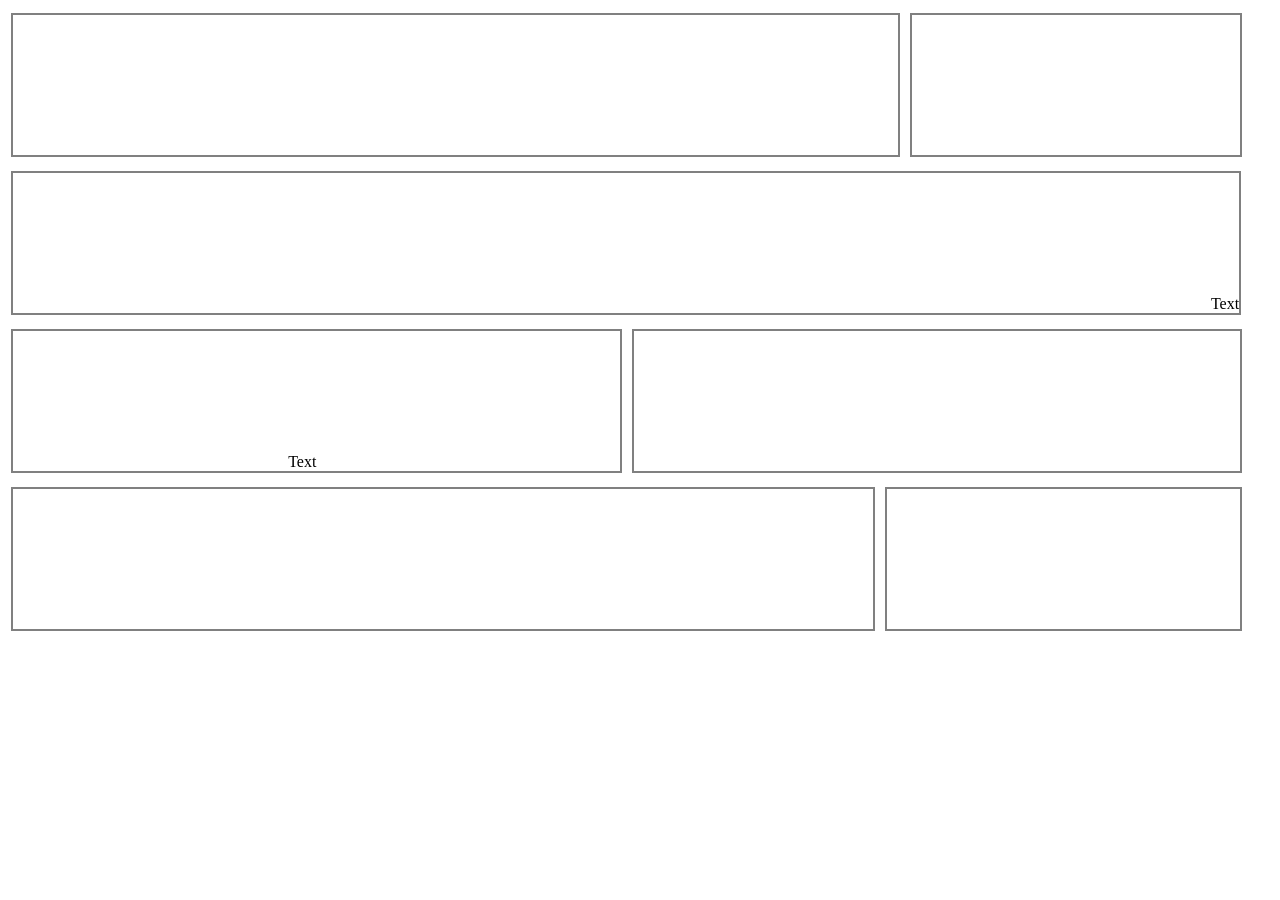
<file: chestii.html>
<!DOCTYPE html>

<html>
<title>responsive test</title>
<meta charset="UTF-8">
<link rel="stylesheet" href="chestii.css">
<meta name="viewport" content="width=device-width, initial-scale=1" />

</html>

<body class="container">

        <!--div1-->
        <div class="comun" id="frstDiv">

        </div>


        <!--div2-->
        <div class="comun" id="scndDiv">

        </div>

        <!--div3-->
        <div class="comun bottom right" id="trdDiv">
                <span class="grape">Text</span>
        </div>

        <!--div4-->
        <div class="comun bottom" id="forthDiv">
                <span class="grape">Text</span>

        </div>

        <!--div5-->
        <div class="comun" id="fifthDiv">

        </div>

        <!--div6-->
        <div class="comun" id="sixthDiv">

        </div>

        <!--div7-->
        <div class="comun" id="svnthDiv">

        </div>



</body>
</file>
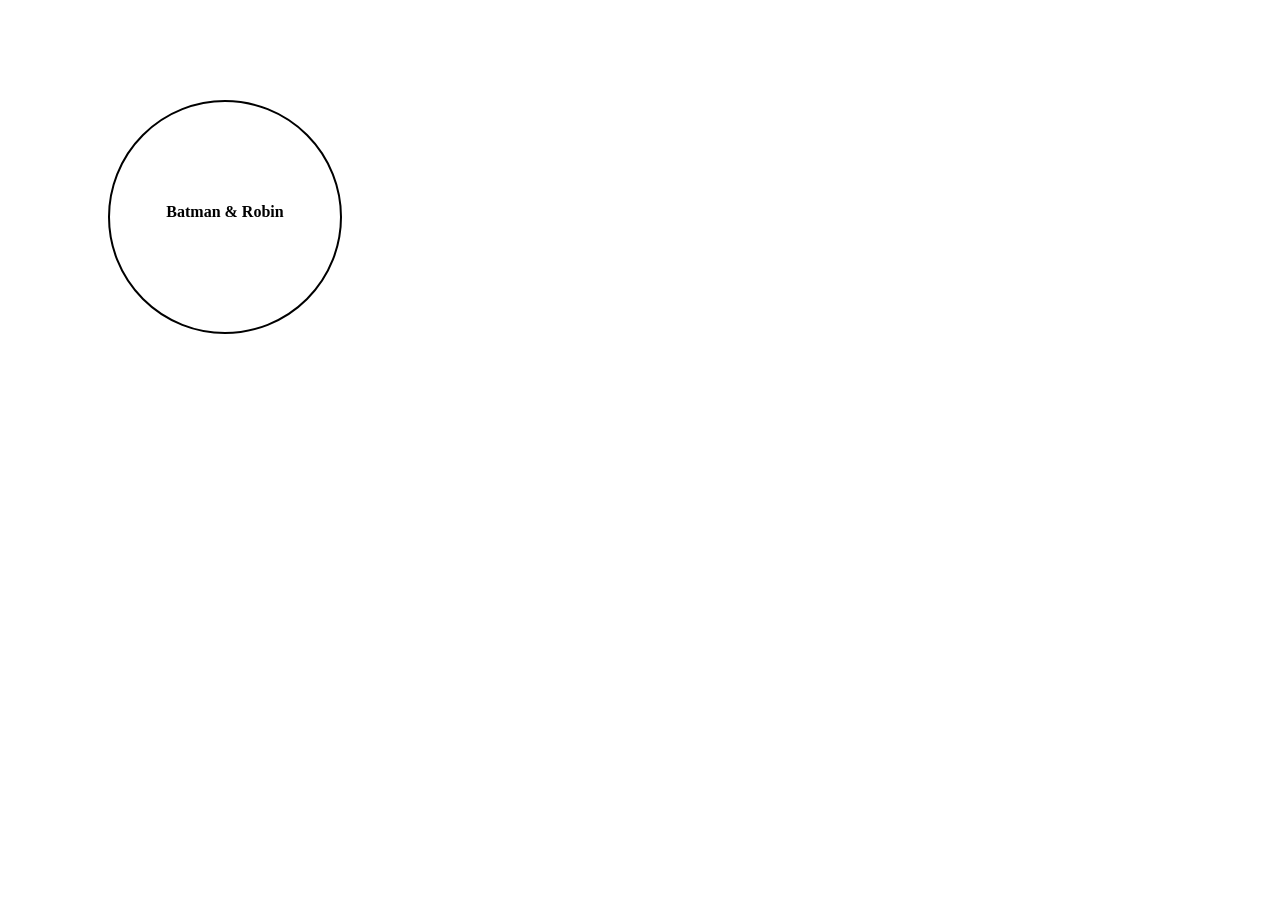
<file: VisitCard.html>
<! DOCTYPE html>

<head>
    <title>BATMAN & ROBIN </title>
    <meta charset="UTF-8" />
    <meta name="Description" content="Cards">
</head>

<body>
    <div class="round">
        <p id="name"> Batman & Robin
        </p>
        <hr/>
        <p id="description"> The most amazing superhero team in the history of heroes!
        </p>
    </div>
    <style>
        div{
            width: 200px;
            border: 2px solid black;
            background-color: #ffff;
            margin: 100px;
            border-radius: 5%;
            padding: 15px;
            text-align: center;
        }
        #name{
            font-weight: bold;
        }
    .round #description, 
    .round hr {
        display: none;  
    }
    
    .round {    
        border-radius: 50%;
        height: 200px;   
    }
    .round #name{
        padding: 70px 0;  
    }
    </style>
</body>
</file>
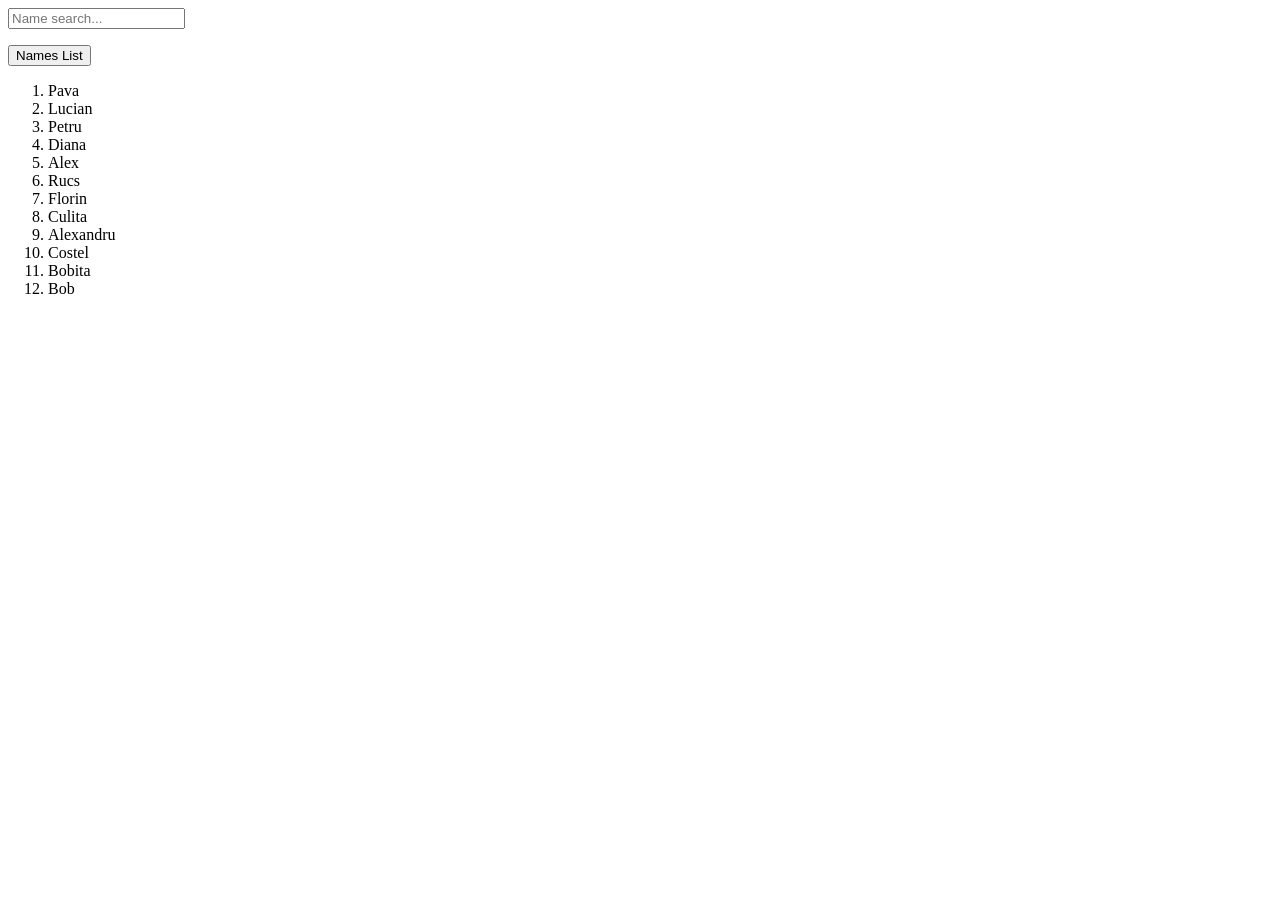
<file: DOM stuff/index(1).html>
<!DOCTYPE html>
<html lang="en">

<head>
    <meta charset="UTF-8">
    <meta name="viewport" content="width=device-width, initial-scale=1.0">
    <meta http-equiv="X-UA-Compatible" content="ie=edge">
    <title>Document</title>
    <!-- <script type="text/javascript" src="./function-exercises.js"></script> -->
</head>

<body>
    <input onclick="searchInput" type="text" placeholder="Name search..." />
    <p><button onclick="loadList()">Names List</button></p>
    <ol id="nameList">
        <!--  -->
    </ol>
    <!-- <button class="btn">Submit</button> -->
    <!-- <button id="deleteButton" class="btn bum">Delete</button> -->
    <!-- <div class="trafic-light green">
        <div class="light" id="red"></div>
        <div class="light" id="yellow"></div>
        <div class="light" id="green"></div>
    </div>
    <br/>

    <div class="card">
        <h1> Batman & Robin </h1>
        <hr/>
        <p> The most amazing super-hero team in the history of heroes!</p>
    </div> -->
   <ul id="nList">
       <li>Pava</li>
        <li>Lucian</li>
        <li>Petru</li>
        <li>Diana</li>
        <li>Alex</li>
        <li>Rucs</li>
        <li>Florin</li>
        <li>Culita</li>
        <li>Alexandru</li>
        <li>Costel</li>
        <li>Bobita</li>
       <li>Bob</li>
   </ul>
    <script type="text/javascript" src="./dom.js"></script>    
    <style>
        .card {
            width: 500px;
            height: 200px;
            border: 1px solid black;
            border-radius: 20px;
            padding: 10px;
            text-align: center;
        }

        .card.round {
            border-radius: 50%;
            width: 200px;
        }

        .card.round h1 {
            padding: 40px 0;
        }

        .card.round p,
        .card.round hr {
            display: none
        }
    </style>
    <style>
        .trafic-light.yellow #red {
            background-color: white;
        }

        .trafic-light.yellow #yellow {
            background-color: yellow;
        }

        .trafic-light.yellow #green {
            background-color: white;
        }

        .trafic-light.green #red,
        .trafic-light.green #yellow,
        .trafic-light #yellow,
        .trafic-light #green {
            background-color: white;
        }

        .trafic-light.green #green {
            background-color: green;
        }

        .light {
            width: 50px;
            height: 50px;
            border: 1px solid black;
        }

        #red {
            background-color: red;
        }

        #yellow {
            background-color: yellow;
        }

        #green {
            background-color: green;
        }
    </style>
</body>

</html>
</file>
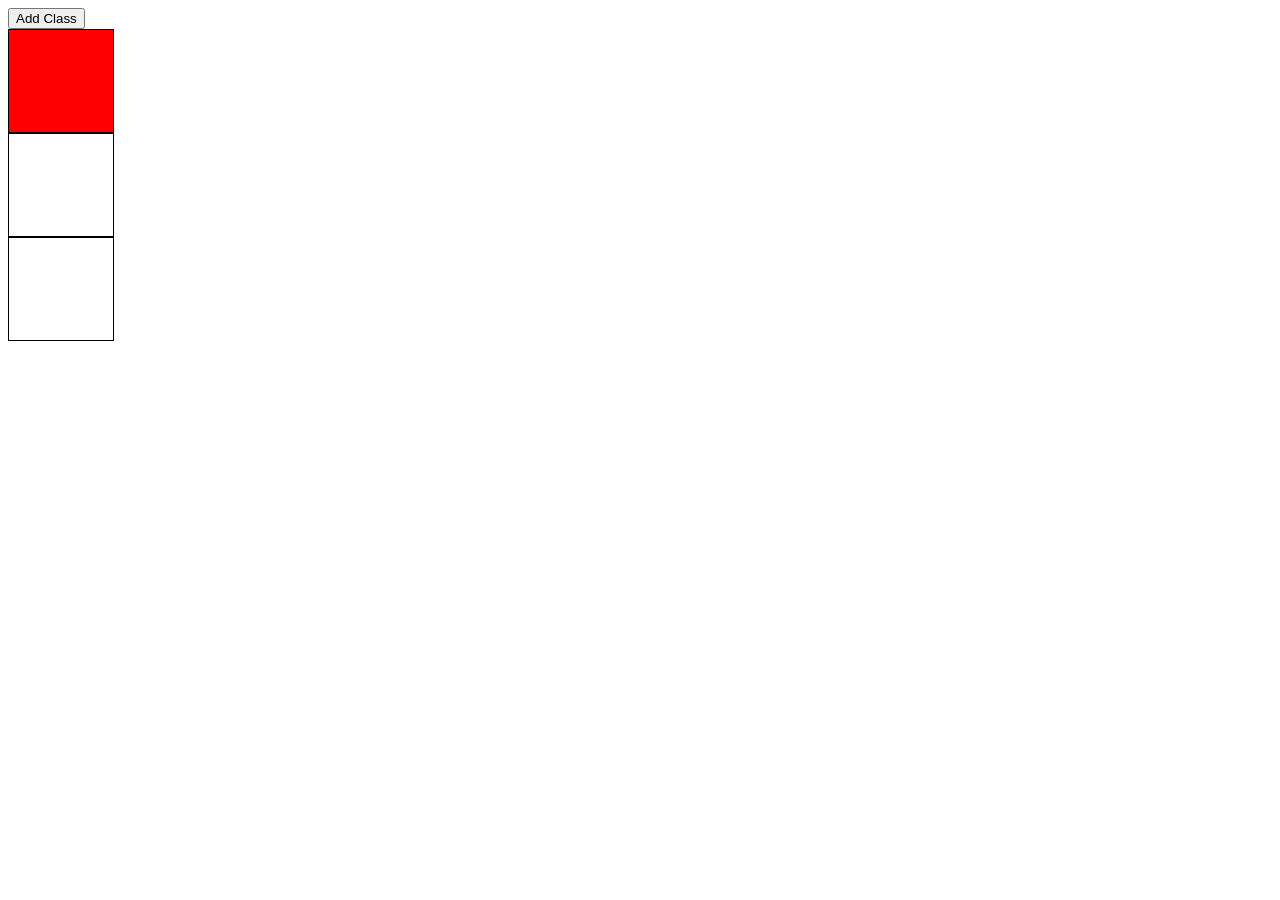
<file: tema/semafor.html>
<!DOCTYPE html>

<html>

<head>
    <title> Semafor </title>
    <meta charset="UTF-8">

</head>

<body>
    <div>
        <button id="noClass" type="button">Add Class</button>
        
        <form id="formId"class="">
            <input id="red">
            <input class="" id="yellow">
            <input class="" id="green">

        </form>
    </div>
    <style>
        input {
            display: block;
            width: 100px;
            height:100px;
            border: 0.5px solid;
        }

        #red {
            background-color: red;
        }

        form.defaultYellow #red,
        form.defaultYellow #green {
            background-color: white;
        }

        form.defaultYellow #yellow {
            background-color: yellow;
        }

        form.defaultGreen #red,
        form.defaultGreen #yellow {
            background-color: white;
        }

        form.defaultGreen #green {
            background-color: green;
        }
    </style>
    <script src="semaforJS.js"></script>
</body>

</html>
</file>
<file: chestii.css>
.comun{
    border: 2px solid grey;
    height:140px;
    margin:5px 3px;
    display:inline-block;
    position:relative;
    
}

#scndDiv {
    
    width: 26%;
    
}
#frstDiv{
    
    width: 70%;
    }
#trdDiv{
    
    width: 97%;
    }
#forthDiv{
    
    width: 48%;
    }
#fifthDiv{
    
    width: 48%;
    }
#sixthDiv{
    
    width: 68%;
    }
#svnthDiv{
    
    width: 28%;
    }
.comun .grape{
    display:none;

}
.comun.right .grape{
    display:initial;
    position: absolute;
    bottom:50%;
    right:0;

}
.comun.bottom .grape{
    display:initial;
    position: absolute;
    bottom:0;
    right:50%;
  
   
}
.comun.bottom.right .grape{
    display:initial;
    position: absolute;
    bottom:0;
    right:0;
    
}

@media (max-width:400px){
     .comun{
        width: 100% !important;
        display:block;
     }
    }
</file>
